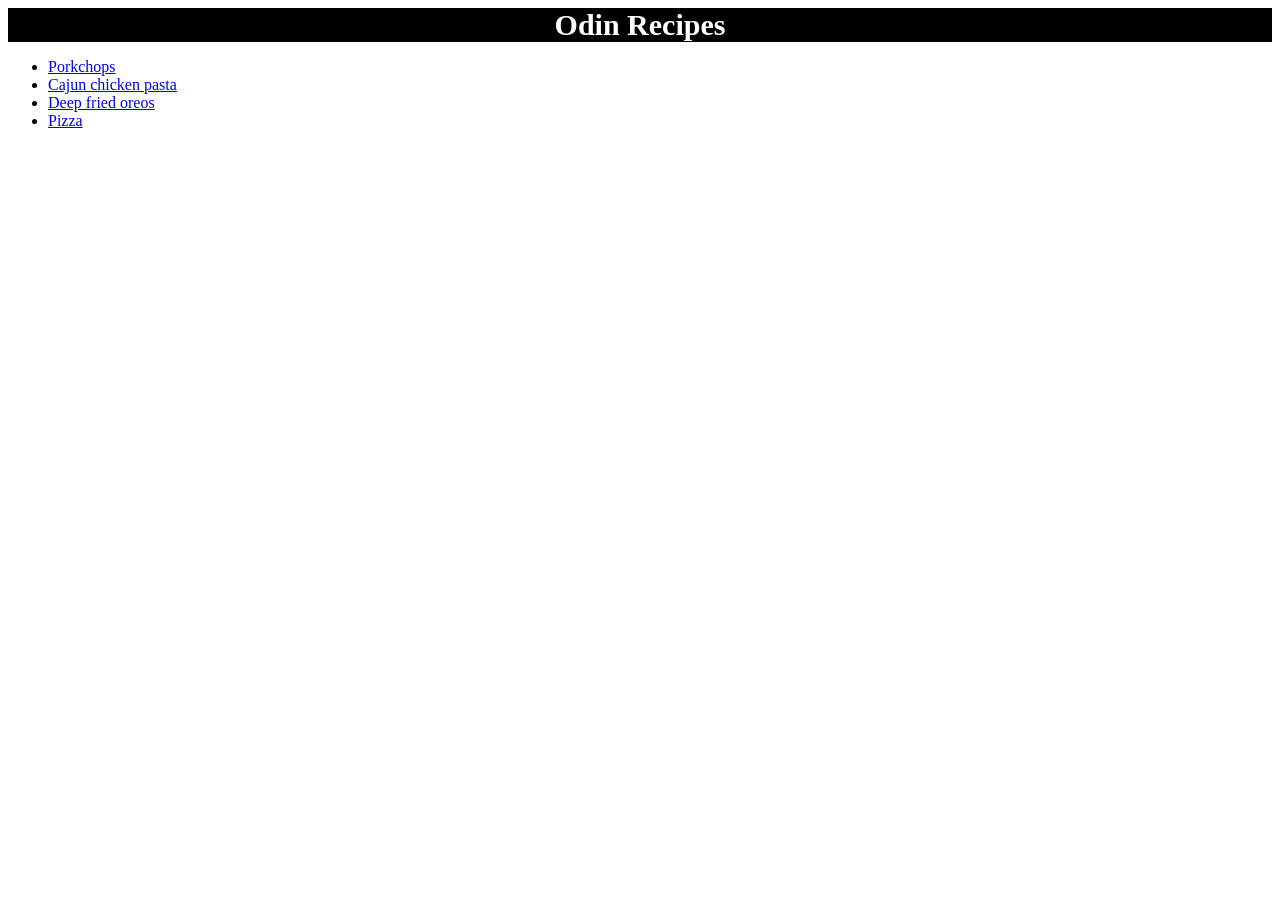
<file: index.html>
<!DOCTYPE html>

<html lang="en">

<head>
    <meta charset="UTF-8">
        <title>Odin Recipes</title>
        <link rel="stylesheet" href="style.css">

 </head>

<body>
    <div>Odin Recipes</div>
    <ul>
        <li><a href="recipes/porkchop.html">Porkchops</a></li>
        <li><a href="recipes/pasta.html">Cajun chicken pasta</a></li>
        <li><a href="recipes/Oreos.html">Deep fried oreos</a></li>
        <li><a href="recipes/Pizza.html">Pizza</a></li>

    </ul>
</body>
</html>
</file>
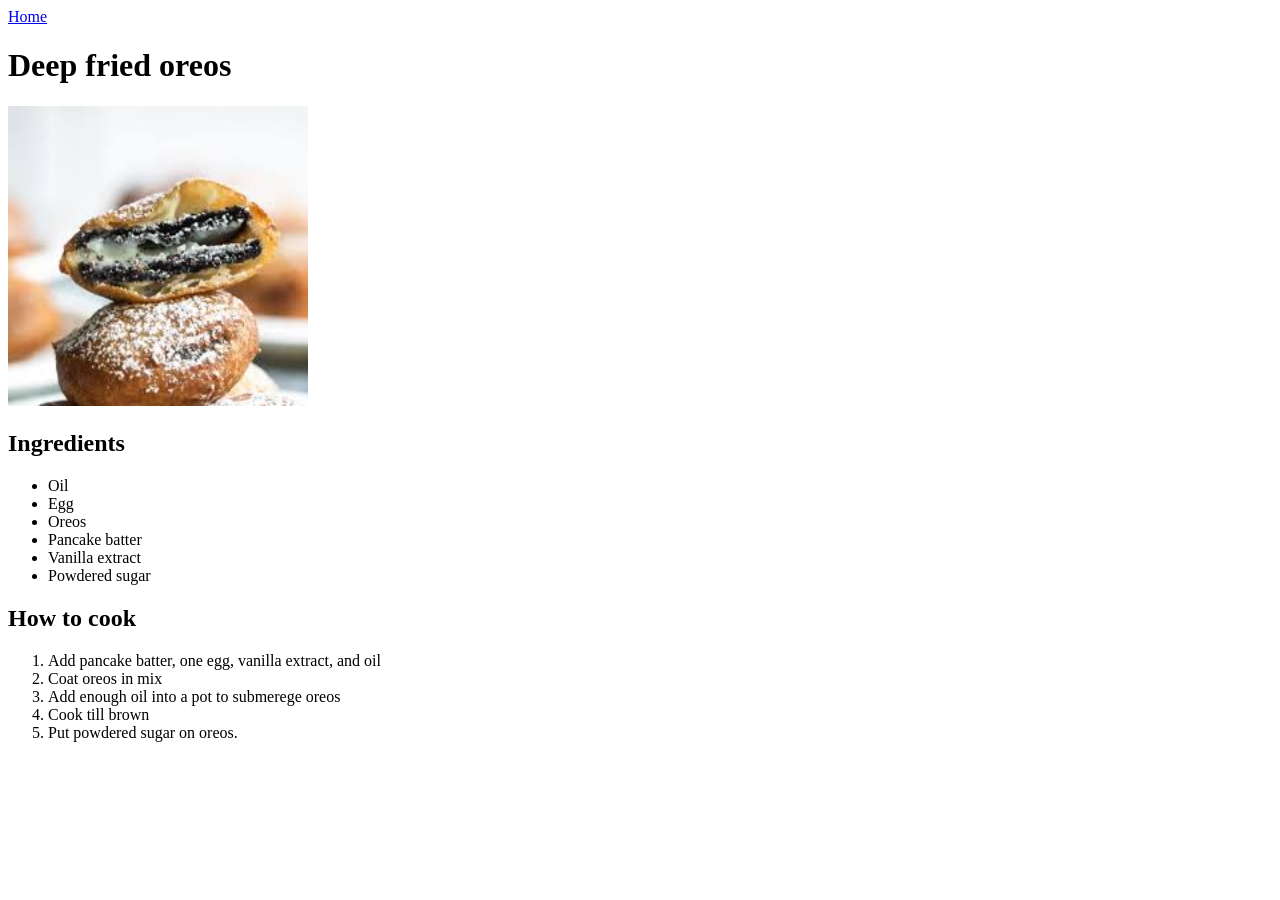
<file: recipes/Oreos.html>
<!DOCTYPE html>

<html lang="en">

<head>
    <meta charset="UTF-8">
    <title>Deep fried oreos</title>
</head>

<body>
    <a href="../index.html">Home</a>
    <h1>Deep fried oreos</h1>
    <img src="../img/Oreos.jpeg" alt="Oreo" height="300" width="300"/>
    <h2>Ingredients</h2>
    <ul>
        <li>Oil</li>
        <li>Egg</li>
        <li>Oreos</li>
        <li>Pancake batter</li>
        <li>Vanilla extract</li>
        <li>Powdered sugar</li>
    </ul>
    <h2>How to cook</h2>
    <ol>
        <li>Add pancake batter, one egg, vanilla extract, and oil</li>
        <li>Coat oreos in mix</li>
        <li>Add enough oil into a pot to submerege oreos</li>
        <li>Cook till brown</li>
        <li>Put powdered sugar on oreos.</li>
    </ol>
</body>

</html>
</file>
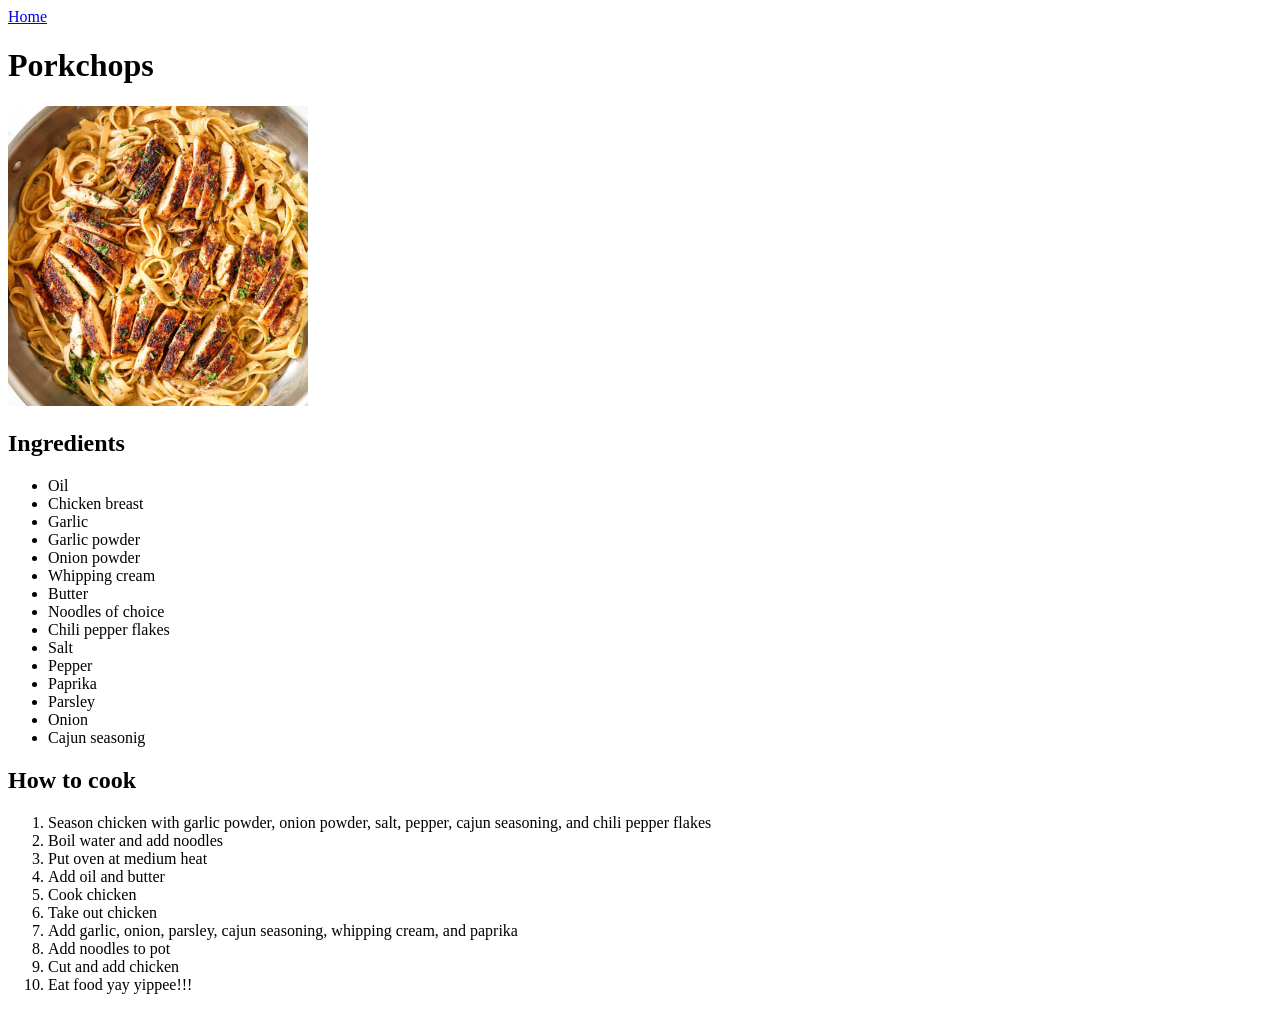
<file: recipes/pasta.html>
<!DOCTYPE html>

<html lang="en">

<head>
    <meta charset="UTF-8">
    <title>Cajun chicken pasta</title>
</head>

<body>
    <a href="../index.html">Home</a>
    <h1>Porkchops</h1>
    <img src="../img/Pasta.jpg" alt="Pasta" height="300" width="300"/>
    <h2>Ingredients</h2>
    <ul>
        <li>Oil</li>
        <li>Chicken breast</li>
        <li>Garlic</li>
        <li>Garlic powder</li>
        <li>Onion powder</li>
        <li>Whipping cream</li>
        <li>Butter</li>
        <li>Noodles of choice</li>
        <li>Chili pepper flakes</li>
        <li>Salt</li>
        <li>Pepper</li>
        <li>Paprika</li>
        <li>Parsley</li>
        <li>Onion</li>
        <li>Cajun seasonig</li>
    </ul>
    <h2>How to cook</h2>
    <ol>
        <li>Season chicken with garlic powder, onion powder, salt, pepper, cajun seasoning, and chili pepper flakes </li>
        <li>Boil water and add noodles</li>
        <li>Put oven at medium heat</li>
        <li>Add oil and butter</li>
        <li>Cook chicken</li>
        <li>Take out chicken</li>
        <li>Add garlic, onion, parsley, cajun seasoning, whipping cream, and paprika</li>
        <li>Add noodles to pot</li>
        <li>Cut and add chicken</li>
        <li>Eat food yay yippee!!!</li>
    </ol>
</body>

</html>
</file>
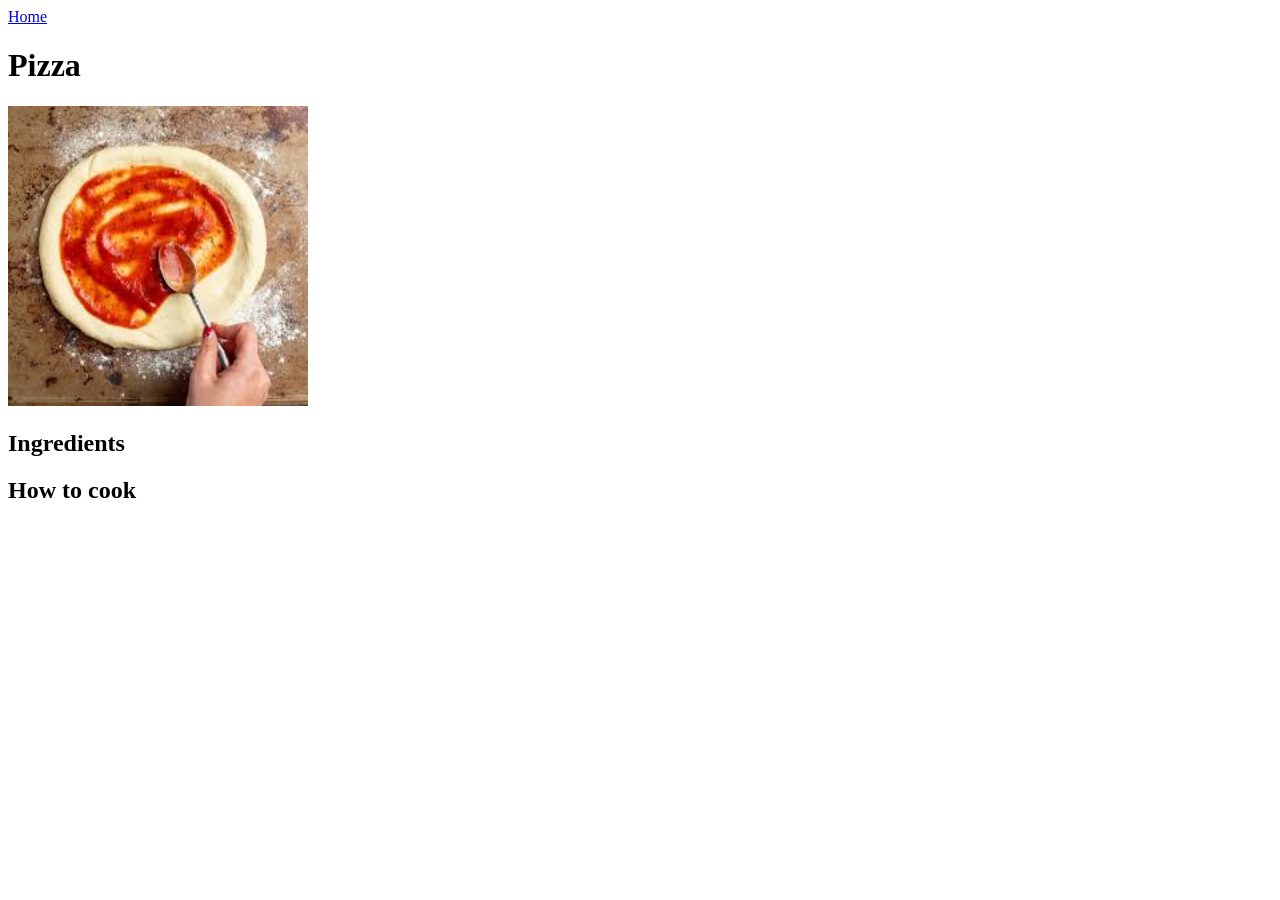
<file: recipes/Pizza.html>
<!DOCTYPE html>

<html lang="en">

<head>
    <meta charset="UTF-8">
    <title>Deep fried oreos</title>
</head>

<body>
    <a href="../index.html">Home</a>
    <h1>Pizza</h1>
    <img src="../img/Pizza.jpeg" alt="Oreo" height="300" width="300"/>
    <h2>Ingredients</h2>
    <ul>

    </ul>
    <h2>How to cook</h2>
    <ol>

    </ol>
</body>

</html>
</file>
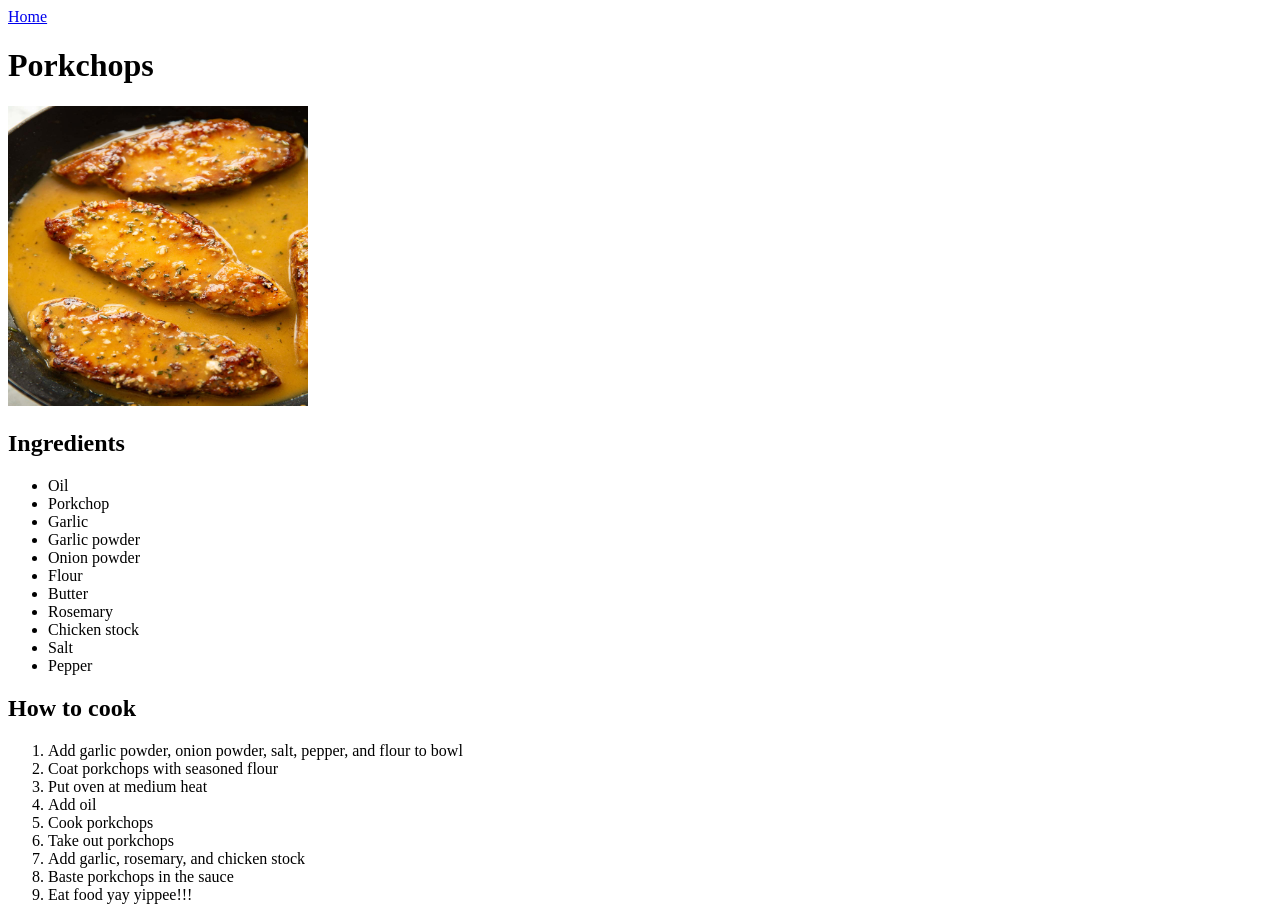
<file: recipes/porkchop.html>
<!DOCTYPE html>

<html lang="en">

<head>
    <meta charset="UTF-8">
    <title>Porkchops</title>
</head>

<body>
    <a href="../index.html">Home</a>
    <h1>Porkchops</h1>
    <img src="../img/Porkchop.jpg" alt="Porkchop" height="300" width="300"/>
    <h2>Ingredients</h2>
    <ul>
        <li>Oil</li>
        <li>Porkchop</li>
        <li>Garlic</li>
        <li>Garlic powder</li>
        <li>Onion powder</li>
        <li>Flour</li>
        <li>Butter</li>
        <li>Rosemary</li>
        <li>Chicken stock</li>
        <li>Salt</li>
        <li>Pepper</li>
    </ul>
    <h2>How to cook</h2>
    <ol>
        <li>Add garlic powder, onion powder, salt, pepper, and flour to bowl</li>
        <li>Coat porkchops with seasoned flour</li>
        <li>Put oven at medium heat</li>
        <li>Add oil</li>
        <li>Cook porkchops</li>
        <li>Take out porkchops</li>
        <li>Add garlic, rosemary, and chicken stock</li>
        <li>Baste porkchops in the sauce</li>
        <li>Eat food yay yippee!!!</li>
    </ol>

</body>

</html>
</file>
<file: style.css>
div {
    color: white;
    font-weight: bold;
    background-color: black;
    font-size: 30px;
    text-align: center;
}
</file>
